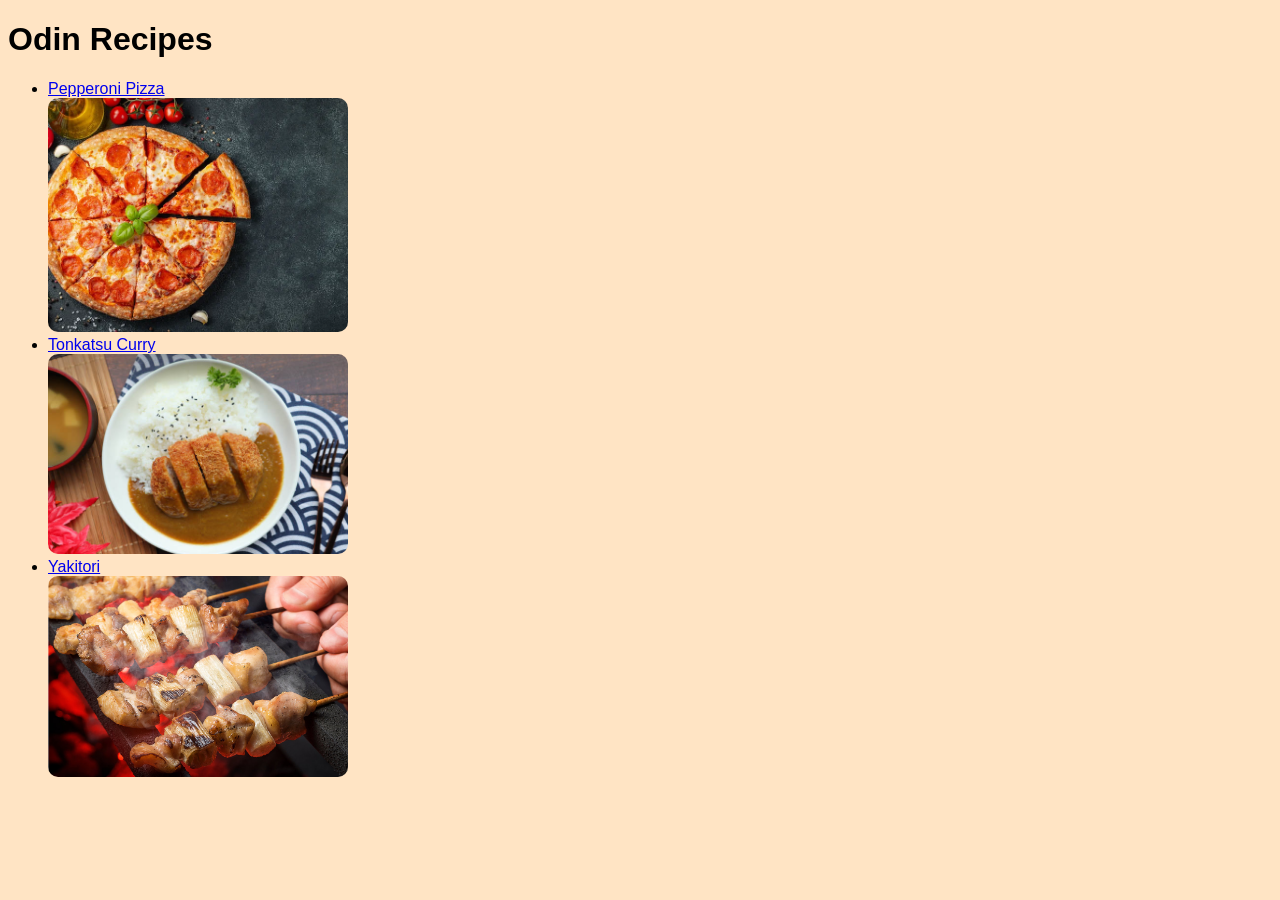
<file: index.html>
<!DOCTYPE html>
<html lang="en">
    <head>
        <meta charset="UTF-8">
        <meta name="viewport" content="width=device-width, initial-scale=1.0">
        <title>Odin Recipes</title>
        <link rel="stylesheet" type="text/css" href="/styles.css">
    </head>

    <body>
        <h1>Odin Recipes</h1>
        <ul>
            <li class="pizza"><a href="recipes/pizza.html">Pepperoni Pizza</a></li>
            <img class="thumbnail" src="images/pizza.jpg" alt="Pepperoni Pizza">

            <li class="curry"><a href="recipes/tonkatsu-curry.html">Tonkatsu Curry</a></li>
            <img class="thumbnail" src="images/tonkatsu.jpg" alt="Tonkatsu Curry">

            <li class="yakitori"><a href="recipes/yakitori.html">Yakitori</a></li>
            <img class="thumbnail" src="images/yakitori.jpg" alt="Yakkitori">
        </ul>
    </body>
</html>
</file>
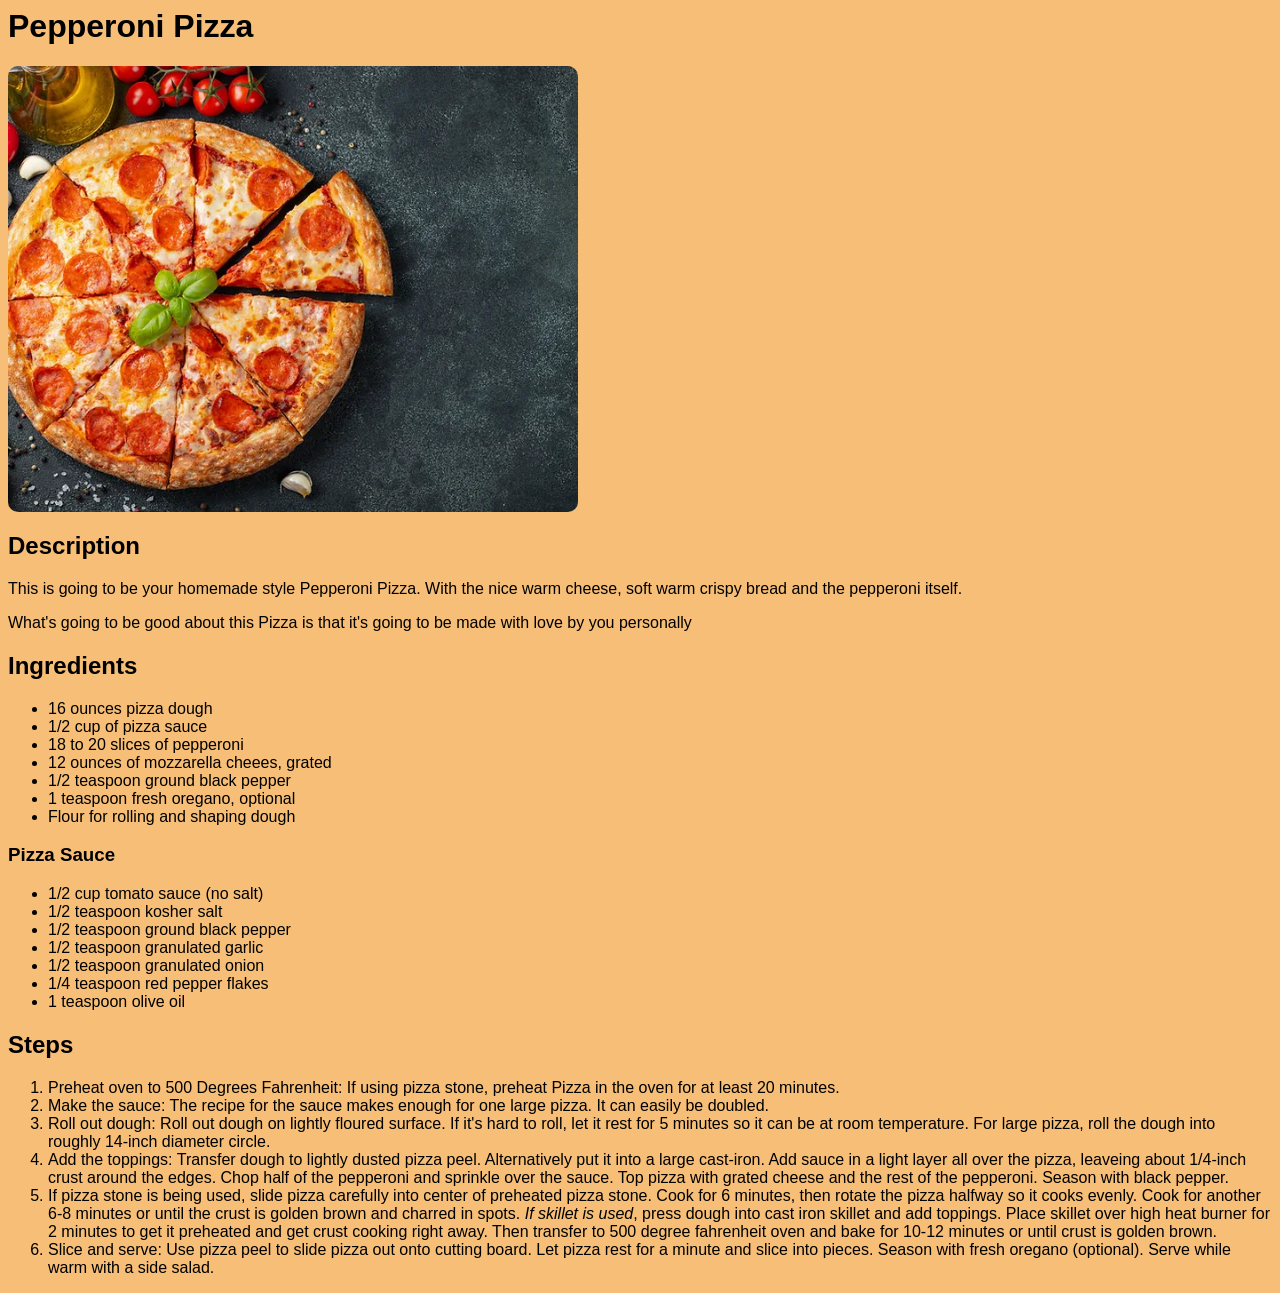
<file: recipes/pizza.html>
<link rel="stylesheet" type="text/css" href="../styles.css">
<body id="pp">
    <h1>Pepperoni Pizza</h1>

    <img class="pizza" src="../images/pizza.jpg" alt="Picture of a pepperoni pizza">
    <!-- finally figured out how to fix my broken image problem yesterday! I was 
    missing the ".." which refers to previous directory-->
        
        <h2>Description</h2>
            
            <p> This is going to be your homemade style 
            Pepperoni Pizza. With the nice warm cheese, soft
            warm crispy bread and the pepperoni itself.
            
            </p>
           
            <p>What's going to be good about this Pizza is that
            it's going to be made with love by you personally
            
            </p>
        
        <h2>Ingredients</h2>
            
            <ul>
                
                <li>16 ounces pizza dough</li>
                <li>1/2 cup of pizza sauce</li>
                <li>18 to 20 slices of pepperoni</li>
                <li>12 ounces of mozzarella cheees, grated</li>
                <li>1/2 teaspoon ground black pepper</li>
                <li>1 teaspoon fresh oregano, optional</li>
                <li>Flour for rolling and shaping dough</li>
            </ul>
        
        <h3>Pizza Sauce</h3>
            
            <ul>
                <li>1/2 cup tomato sauce (no salt)</li>
                <li>1/2 teaspoon kosher salt</li>
                <li>1/2 teaspoon ground black pepper</li>
                <li>1/2 teaspoon granulated garlic</li>
                <li>1/2 teaspoon granulated onion</li>
                <li>1/4 teaspoon red pepper flakes</li>
                <li>1 teaspoon olive oil</li>
            </ul>
    
        <h2>Steps</h2>
            
            <ol>
                <li>Preheat oven to 500 Degrees Fahrenheit:
                    If using pizza stone, preheat Pizza in the oven
                    for at least 20 minutes.
                </li>
                <li>Make the sauce: 
                    The recipe for the sauce makes enough
                    for one large pizza. It can easily be doubled.
                </li>
                <li>Roll out dough: 
                    Roll out dough on lightly floured surface.
                    If it's hard to roll, let it rest for 5 minutes so it can 
                    be at room temperature. For large pizza, roll the dough into 
                    roughly 14-inch diameter circle.
                </li>
                <li>Add the toppings:
                    Transfer dough to lightly dusted pizza peel. Alternatively put
                    it into a large cast-iron.
                    Add sauce in a light layer all over the pizza, leaveing about
                    1/4-inch crust around the edges. Chop half of the pepperoni and 
                    sprinkle over the sauce. Top pizza with grated cheese and the
                    rest of the pepperoni. Season with black pepper.
                </li>
                <li>If pizza stone is being used, slide pizza carefully into center
                    of preheated pizza stone. Cook for 6 minutes, then rotate the 
                    pizza halfway so it cooks evenly. Cook for another 6-8 minutes or 
                    until the crust is golden brown and charred in spots.

                    <i>If skillet is used</i>, press dough into cast iron skillet and 
                    add toppings. Place skillet over high heat burner for 2 minutes to 
                    get it preheated and get crust cooking right away. Then transfer to 
                    500 degree fahrenheit oven and bake for 10-12 minutes or until crust 
                    is golden brown. 
                </li>
                <li>Slice and serve:
                    Use pizza peel to slide pizza out onto cutting board.
                    Let pizza rest for a minute and slice into pieces. Season with fresh 
                    oregano (optional). Serve while warm with a side salad.
                </li>
            </ol>
</body>
</file>
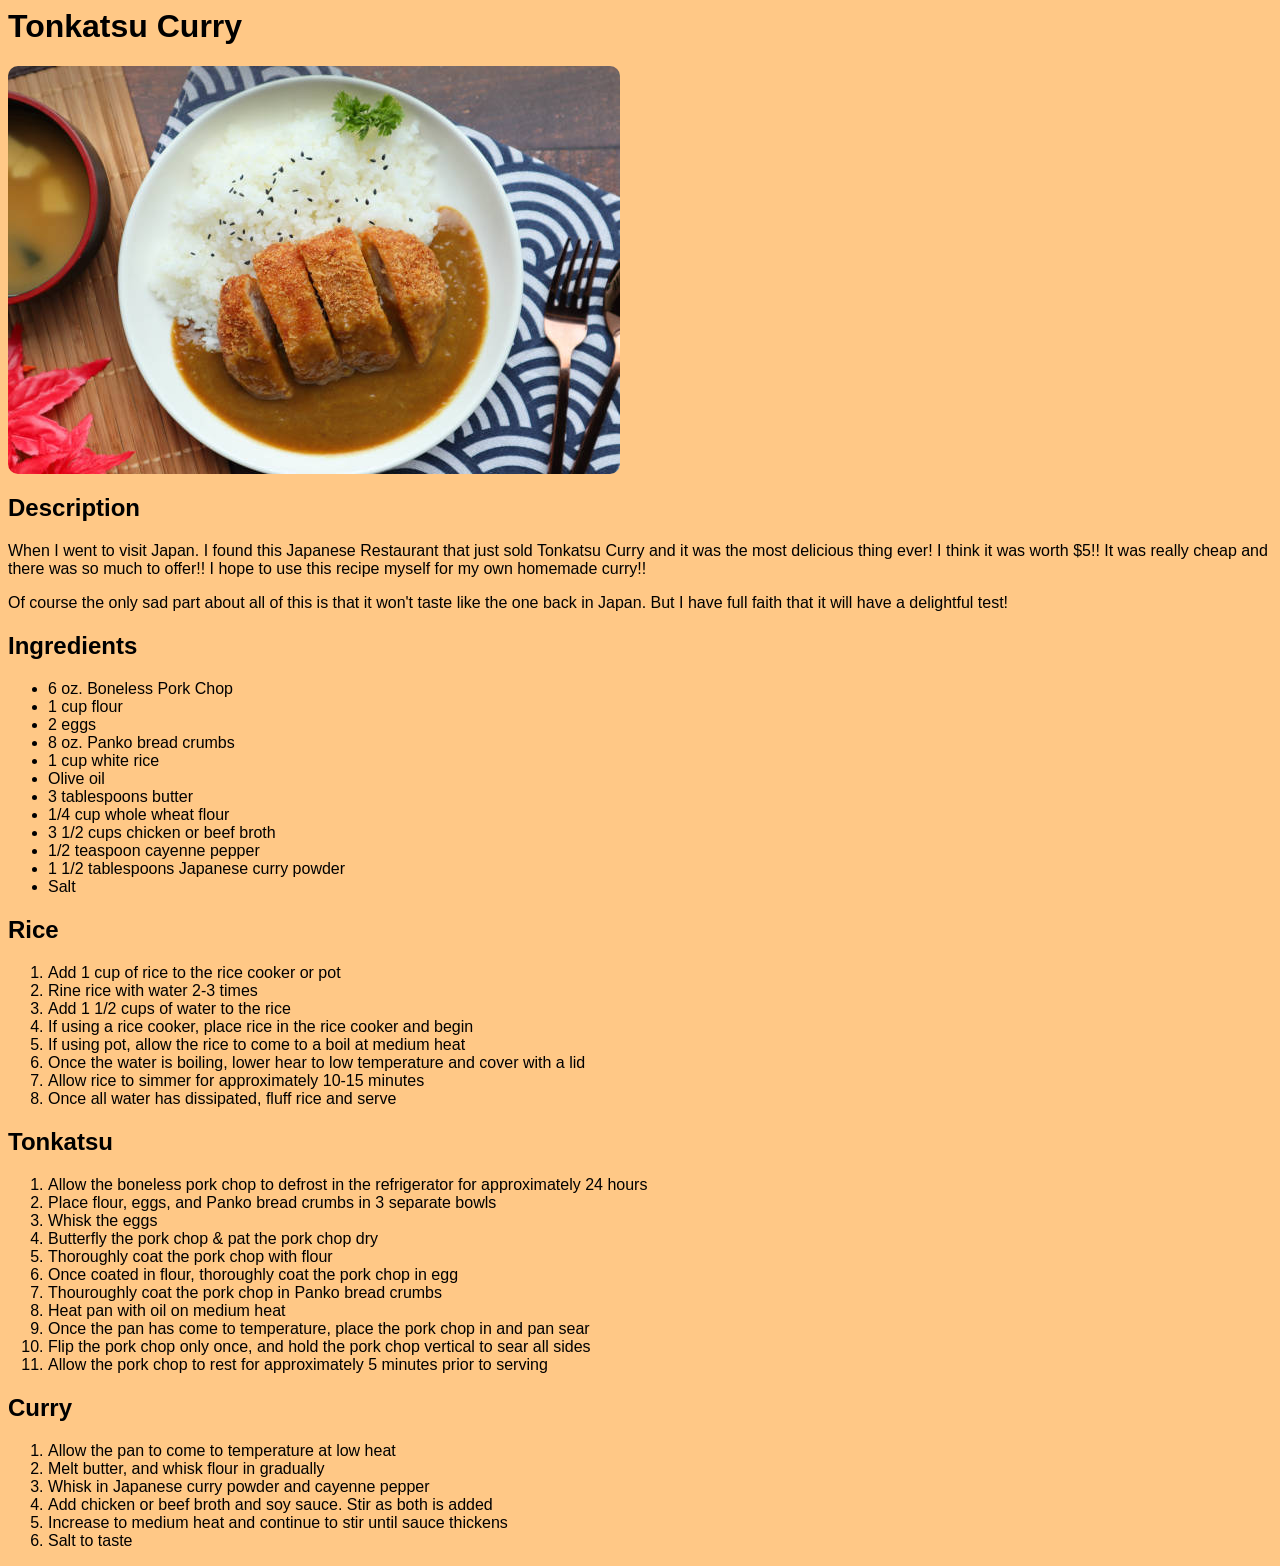
<file: recipes/tonkatsu-curry.html>
<link rel="stylesheet" type="text/css" href="../styles.css">
<body id="cc">
<h1>Tonkatsu Curry</h1>

<img class="curry" src="../images/tonkatsu.jpg" alt="picture of tonkatsu curry">
    
    <h2>Description</h2>
        
        <p>When I went to visit Japan. I found this 
            Japanese Restaurant that just sold Tonkatsu 
            Curry and it was the most delicious thing ever!
            I think it was worth $5!! It was really cheap and 
            there was so much to offer!! I hope to use this recipe
            myself for my own homemade curry!!
        </p>

        <p>Of course the only sad part about all of this is that
            it won't taste like the one back in Japan. But I have
            full faith that it will have a delightful test!
        </p>
    
    <h2>Ingredients</h2>
        
        <ul>
            <li>6 oz. Boneless Pork Chop</li>
            <li>1 cup flour</li>
            <li>2 eggs</li>
            <li>8 oz. Panko bread crumbs</li>
            <li>1 cup white rice</li>
            <li>Olive oil</li>
            <li>3 tablespoons butter</li>
            <li>1/4 cup whole wheat flour</li>
            <li>3 1/2 cups chicken or beef broth</li>
            <li>1/2 teaspoon cayenne pepper</li>
            <li>1 1/2 tablespoons Japanese curry powder</li>
            <li>Salt</li>
        </ul>
        
    <h2>Rice</h2>
        
        <ol>
            <li>Add 1 cup of rice to the rice cooker or pot</li>
            <li>Rine rice with water 2-3 times</li>
            <li>Add 1 1/2 cups of water to the rice</li>
            <li>If using a rice cooker, place rice in the rice cooker and begin</li>
            <li>If using pot, allow the rice to come to a boil at medium heat</li>
            <li>Once the water is boiling, lower hear to low temperature and cover with a lid</li>
            <li>Allow rice to simmer for approximately 10-15 minutes</li>
            <li>Once all water has dissipated, fluff rice and serve</li>
        </ol>

    <h2>Tonkatsu</h2>
        
        <ol>
            <li>Allow the boneless pork chop to defrost in the refrigerator for approximately 24 hours</li>
            <li>Place flour, eggs, and Panko bread crumbs in 3 separate bowls</li>
            <li>Whisk the eggs</li>
            <li>Butterfly the pork chop & pat the pork chop dry</li>
            <li>Thoroughly coat the pork chop with flour</li>
            <li>Once coated in flour, thoroughly coat the pork chop in egg</li>
            <li>Thouroughly coat the pork chop in Panko bread crumbs</li>
            <li>Heat pan with oil on medium heat</li>
            <li>Once the pan has come to temperature, place the pork chop in and pan sear</li>
            <li>Flip the pork chop only once, and hold the pork chop vertical to sear all sides</li>
            <li>Allow the pork chop to rest for approximately 5 minutes prior to serving</li>
        </ol>

    <h2>Curry</h2>
        
        <ol>
            <li>Allow the pan to come to temperature at low heat</li>
            <li>Melt butter, and whisk flour in gradually</li>
            <li>Whisk in Japanese curry powder and cayenne pepper</li>
            <li>Add chicken or beef broth and soy sauce. Stir as both is added</li>
            <li>Increase to medium heat and continue to stir until sauce thickens</li>
            <li>Salt to taste</li>
        </ol>
</body>
</file>
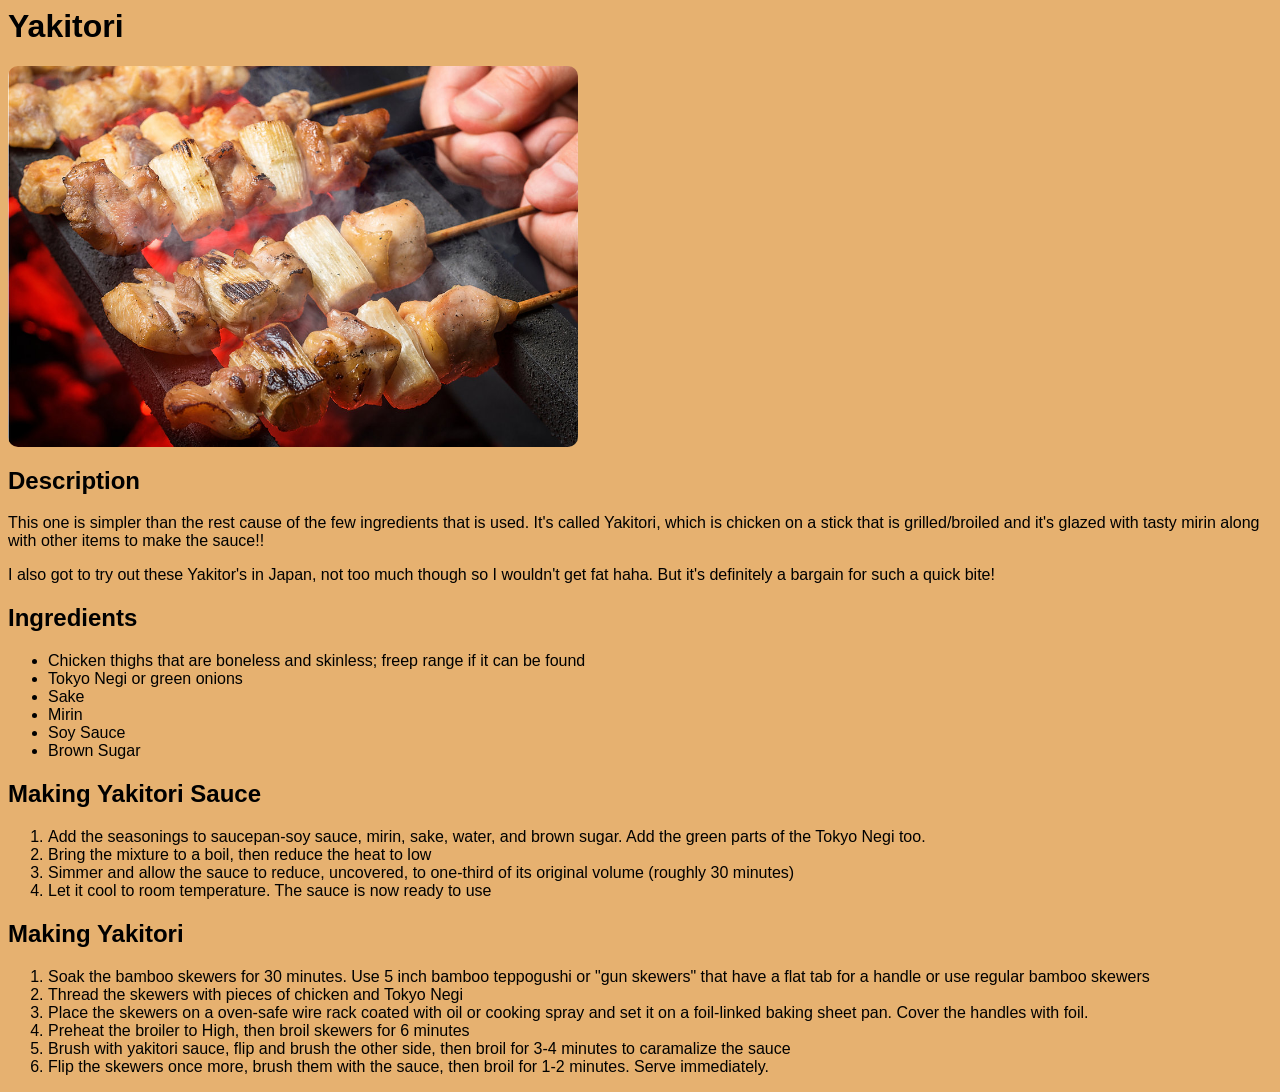
<file: recipes/yakitori.html>
<link rel="stylesheet" type="text/css" href="../styles.css">
<body id="yy">

<h1>Yakitori</h1>

<img class="yakitori" src="../images/yakitori.jpg" alt="picture of yakitori grilled over flame">

    <h2>Description</h2>
    
        <p>This one is simpler than the rest cause of 
            the few ingredients that is used. It's called 
            Yakitori, which is chicken on a stick that is grilled/broiled
            and it's glazed with tasty mirin along with other items
            to make the sauce!!
        </p>

        <p>I also got to try out these Yakitor's in Japan, not too much 
            though so I wouldn't get fat haha. But it's definitely a bargain
            for such a quick bite! 
        </p>
    
    <h2>Ingredients</h2>
        
        <ul>
            <li>Chicken thighs that are boneless and skinless; freep range if 
                it can be found
            </li>
            <li>Tokyo Negi or green onions</li>
            <li>Sake</li>
            <li>Mirin</li>
            <li>Soy Sauce</li>
            <li>Brown Sugar</li>
        </ul>

    <h2>Making Yakitori Sauce</h2>
        
        <ol>
            <li>Add the seasonings to saucepan-soy sauce, mirin, sake,
                water, and brown sugar. Add the green parts of the Tokyo
                Negi too.
            </li>
            <li>Bring the mixture to a boil, then reduce the heat to low</li>
            <li>Simmer and allow the sauce to reduce, uncovered, to one-third of
                its original volume (roughly 30 minutes)
            </li>
            <li>Let it cool to room temperature. The sauce is now ready to use</li>
        </ol>

    <h2>Making Yakitori</h2>

        <ol>
            <li>Soak the bamboo skewers for 30 minutes. Use 5 inch bamboo teppogushi 
            or "gun skewers" that have a flat tab for a handle or use regular bamboo
            skewers
            </li>
            <li>Thread the skewers with pieces of chicken and Tokyo Negi</li>
            <li>Place the skewers on a oven-safe wire rack coated with oil or
                cooking spray and set it on a foil-linked baking sheet pan. Cover 
                the handles with foil.
            </li>
            <li>Preheat the broiler to High, then broil skewers for 6 minutes</li>
            <li>Brush with yakitori sauce, flip and brush the other side, then broil for
                3-4 minutes to caramalize the sauce
            </li>
            <li>Flip the skewers once more, brush them with the sauce, then broil for 1-2
                minutes. Serve immediately.
            </li>
        </ol>
</body>
</file>
<file: styles.css>
body {
    background-color: bisque;
    font-family: Arial, Helvetica, sans-serif;
}

.thumbnail {
    width: 300px;
    height: auto;
    border-radius: 10px;
}

/* It's for background color for pizza.html */
#pp {
    background-color: rgb(246, 190, 118);
}

img.pizza {
    width: 570px;
    border-radius: 10px;
}

/*This is for the curry html*/
#cc {
    background-color: rgb(255, 200, 134);
}

img.curry{
    border-radius: 10px;
}

/*This is for the Yakitori html*/
#yy {
    background-color: rgb(230, 177, 112);
}

img.yakitori{
    border-radius: 10px;
    width: 570px;
}
</file>
